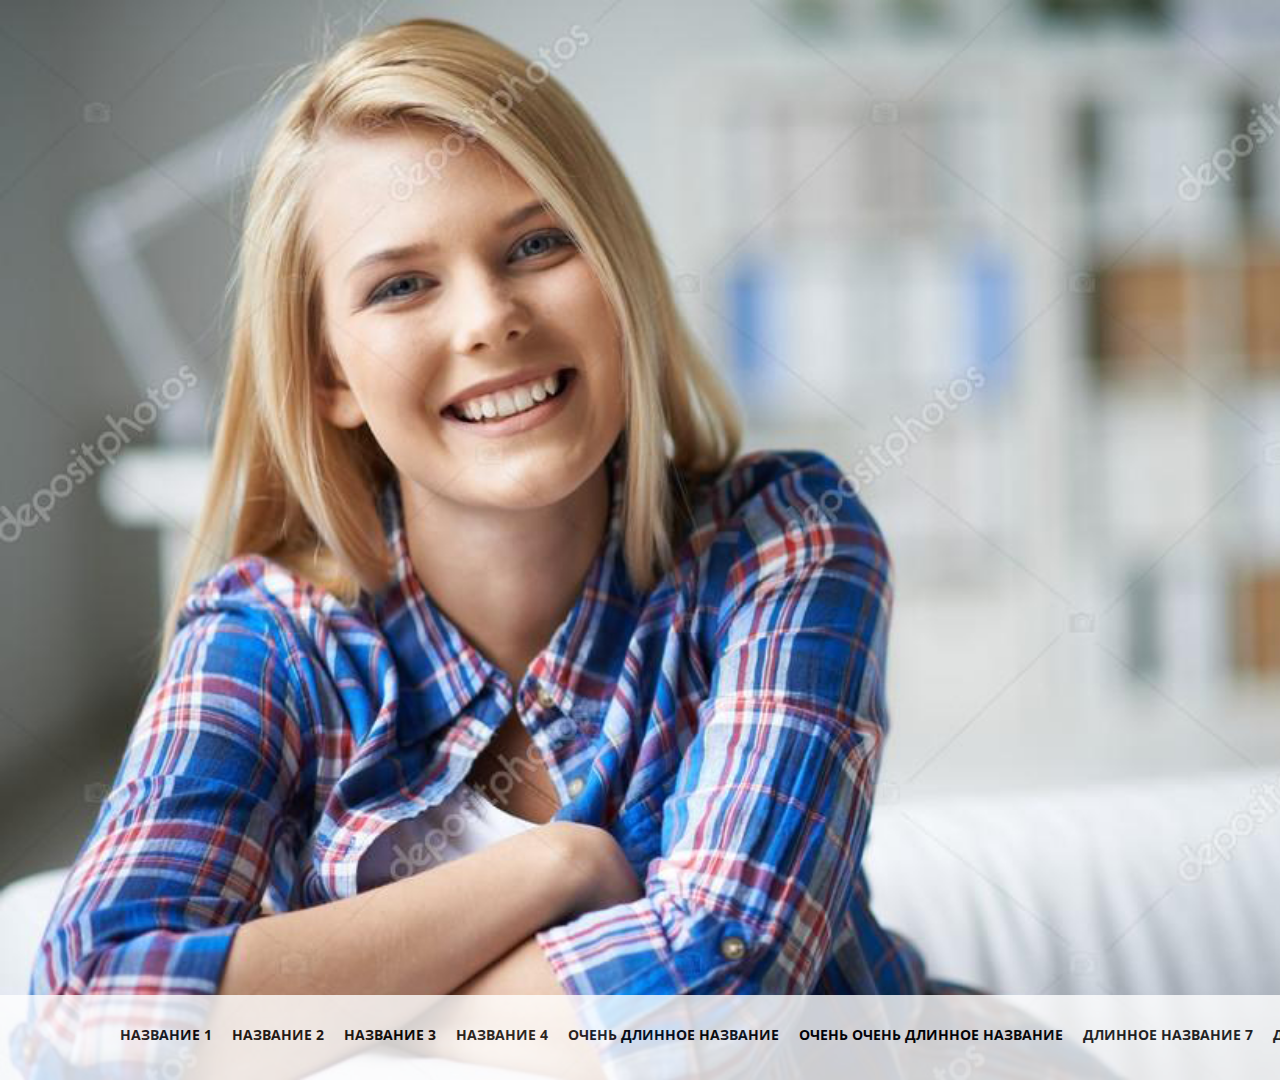
<file: index.html>
<!DOCTYPE html>
<html lang="en">
<head>
    <meta charset="UTF-8">
    <title>Genesis test</title>
    <link href="https://fonts.googleapis.com/css?family=Open+Sans:300,400,600,700,800&display=swap" rel="stylesheet">
    <link href="styles/style.css" rel="stylesheet" type="text/css">
</head>
<body>
<main>
<div class="background">
    <img src="img/bg.jpg">
</div>
    <div class="menu">
        <ul>
            <li>Название 1</li>
            <li>Название 2</li>
            <li>Название 3</li>
            <li>Название 4</li>
            <li>Очень длинное название</li>
            <li>Очень очень длинное название</li>
            <li>Длинное название 7</li>
            <li>Длинное название 8</li>
        </ul>
    </div>
    <div class="start">
        <div class="quiz">
            <h2>Lorem ipsum</h2>
            <p>Mauris vel nisi ac orci  placerat semper. Aenean  sapien massa.</p>
            <h1>Lorem ipsum?</h1>
            <a href="pages/first_step.html"><div class="start_quiz">
                <p>НАЧАТЬ</p>
            </div></a>
        </div>
        <div class="border">
            <div class="white_border">
                <p>❤</p>
            </div>
        </div>
    </div>
</main>
</body>
</html>
</file>
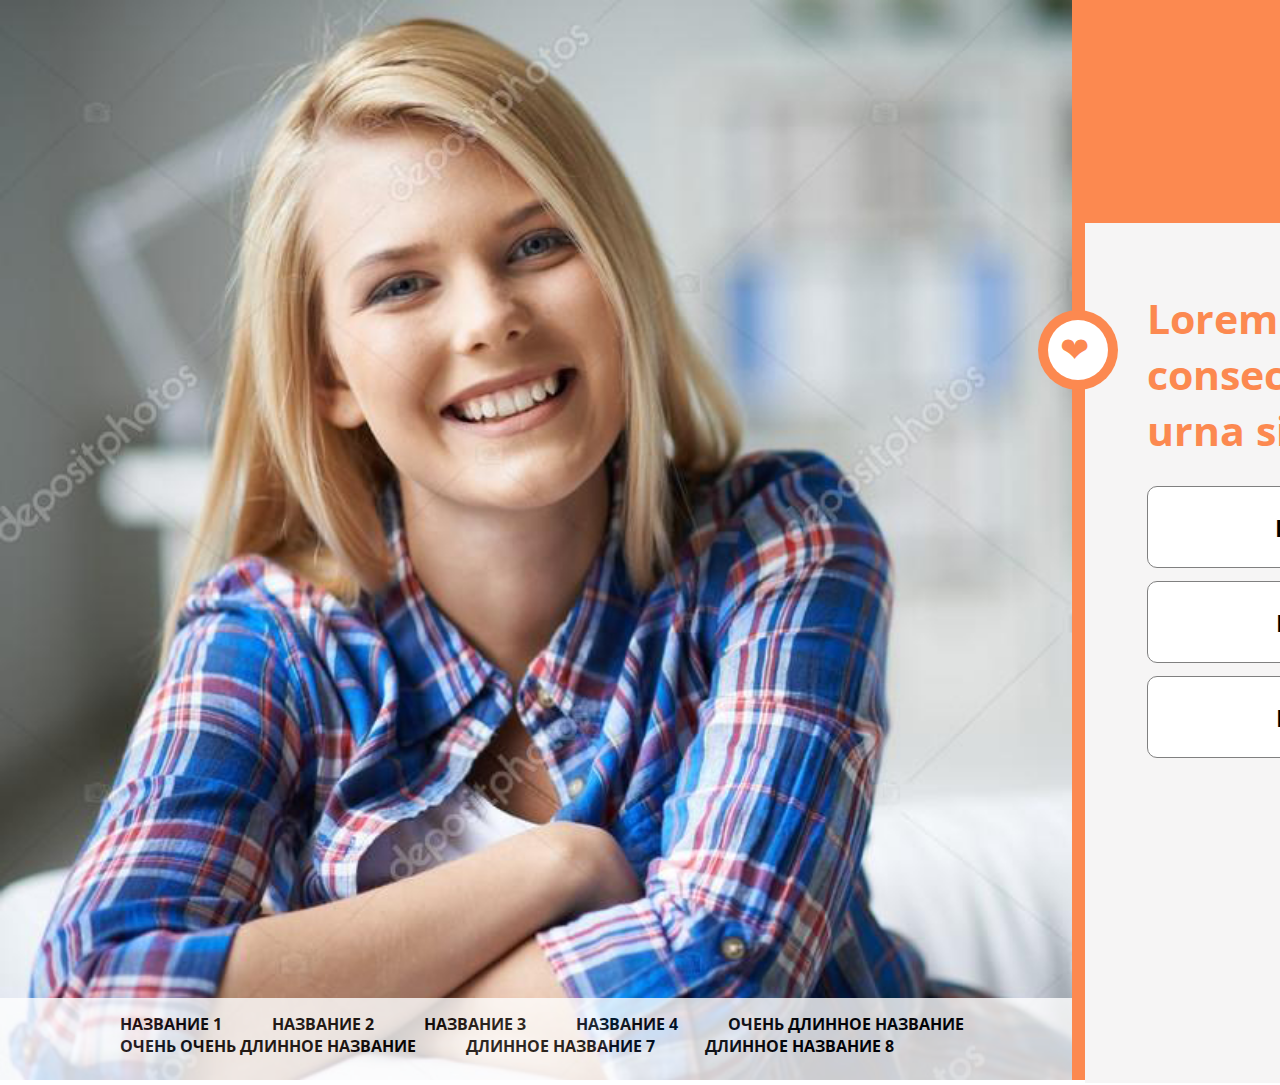
<file: pages/first_step.html>
<!DOCTYPE html>
<html lang="en">
<head>
    <meta charset="UTF-8">
    <title>Genesis test</title>
    <link href="https://fonts.googleapis.com/css?family=Open+Sans:300,400,600,700,800&display=swap" rel="stylesheet">
    <link href="../styles/first.css" rel="stylesheet" type="text/css">
</head>
<body>
<main>
    <div class="background">
        <img src="../img/bg.jpg">
        <div class="statisticB">
        </div>
        <div class="statistic_info" id="b_answer">
            <h1>30%<br><span class="stat_p">Людей обращают внимание на Б</span></h1>
        </div>
        <div class="statistic_info" id="a_answer">
            <h1>20%<br><span class="stat_p">Людей обращают внимание на A</span></h1>
        </div>
        <div class="statistic_info" id="c_answer">
            <h1>50%<br><span class="stat_p">Людей обращают внимание на В</span></h1>
        </div>
    </div>
    <div class="menu">
        <ul>
            <li>Название 1</li>
            <li>Название 2</li>
            <li>Название 3</li>
            <li>Название 4</li>
            <li>Очень длинное название</li>
            <li>Очень очень длинное название</li>
            <li>Длинное название 7</li>
            <li>Длинное название 8</li>
        </ul>
    </div>
    <div class="start">
        <div class="quiz">
            <p>Lorem ipsum dolor sit amet,  consectetur adipiscing elit.  Integer a urna sit amet</p>
            <div class="choiseA">
                <h2>Вариант А</h2>
            </div>
            <div class="choiseB">
                <h2>Вариант Б</h2>
            </div>
            <div class="choiseC">
                <h2>Вариант В</h2>
            </div>
        </div>
        <div class="border">
            <div class="white_border">
                <p>❤</p>
            </div>
        </div>
        <a href="second.html"><div class="continue">
            <h2>Продолжить</h2>
        </div></a>
    </div>
</main>
<script src="../js/first.js" type="text/javascript"></script>
</body>
</html>
</file>
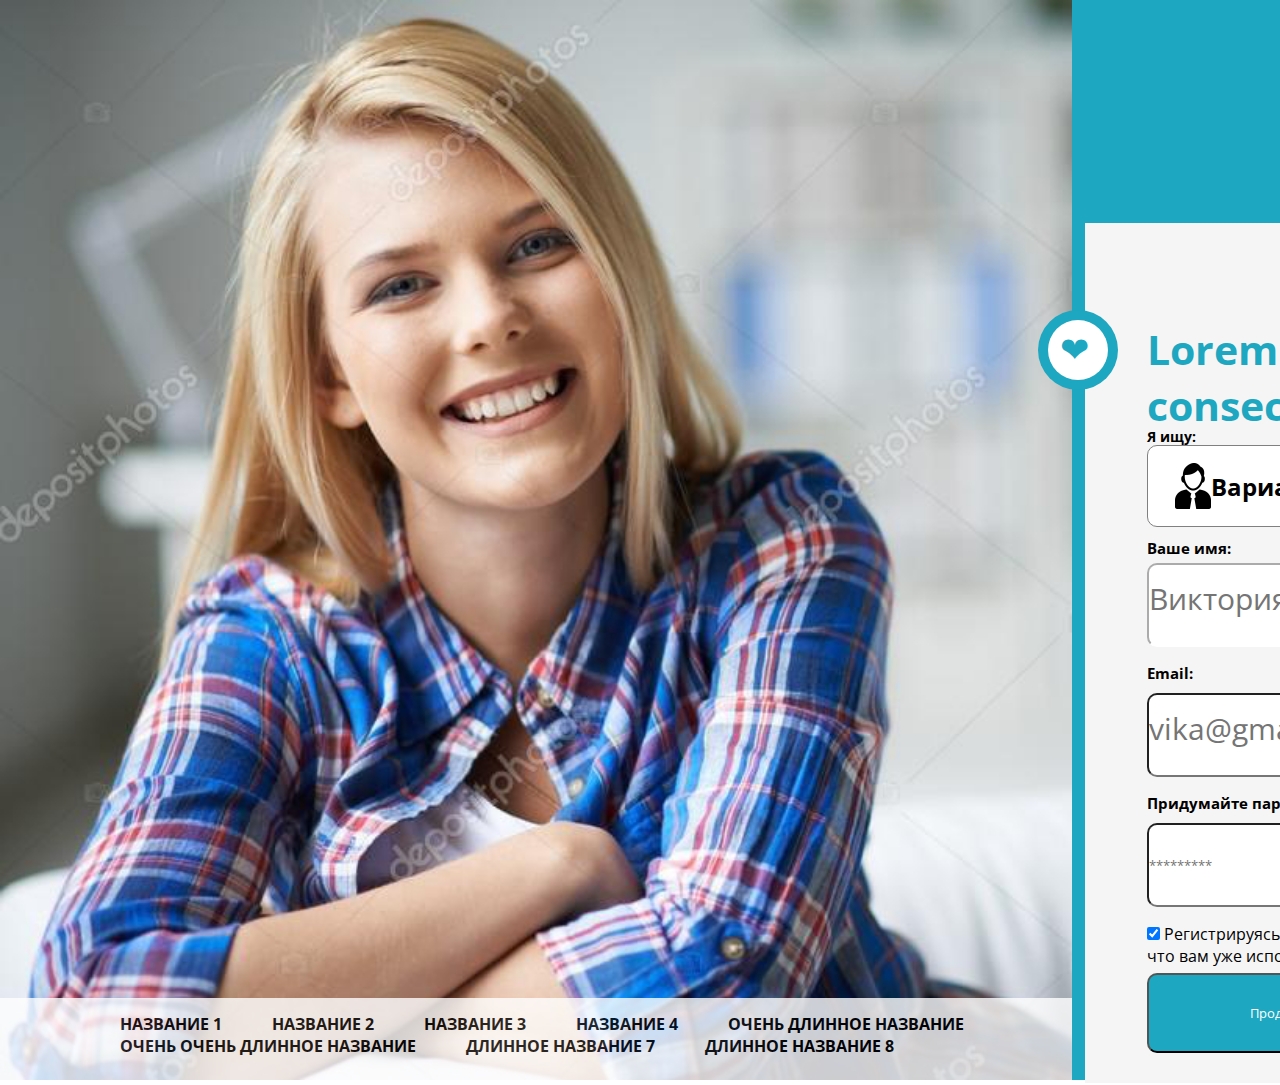
<file: pages/form.html>
<!DOCTYPE html>
<html lang="en">
<head>
    <meta charset="UTF-8">
    <title>Genesis test</title>
    <link href="https://fonts.googleapis.com/css?family=Open+Sans:300,400,600,700,800&display=swap" rel="stylesheet">
    <link href="../styles/form.css" rel="stylesheet" type="text/css">
</head>
<body>
<main>
    <div class="background">
        <img src="../img/bg.jpg">
    </div>
    <div class="menu">
        <ul>
            <li>Название 1</li>
            <li>Название 2</li>
            <li>Название 3</li>
            <li>Название 4</li>
            <li>Очень длинное название</li>
            <li>Очень очень длинное название</li>
            <li>Длинное название 7</li>
            <li>Длинное название 8</li>
        </ul>
    </div>
    <div class="start">
        <div class="quiz">
            <p>Lorem ipsum dolor sit amet, consectetur adipiscing elit, sed</p>
            <form>
                <div class="gender">
                    <p>Я ищу:</p>
            <div class="choiseA">
                <img src="../img/man.png">
                <h2>Вариант А</h2>
            </div>
            <div class="choiseB">
                <img src="../img/girl.png">
                <h2>Вариант Б</h2>
            </div>
                </div>
                <div class="main_fields">
                <p id="your_name">Ваше имя:</p>
                <input type="text" placeholder="Виктория" class="input_name" onsubmit="return validateForm()">
                    <p id="email_p">Email:</p>
                    <input type="email" placeholder="vika@gmail.com" class="email_field" onsubmit="return validateEmail">
                    <p id="think_p">Придумайте пароль:</p>
                    <input type="password" placeholder="*********" class="pass_field">
                    <div class="check">
                    <input type="checkbox" id="confirm" name="subscribe" checked>
                    <label for="confirm">Регистрируясь, вы подтверждаете, что вам уже исполнилось  18 лет</label>
                    </div>
                    <input type="button" id="continue" value="Продолжить" onclick="checkName(); checkEmail(); checkPass();">
                </div>
            </form>
        </div>
        <div class="border">
            <div class="white_border">
                <p>❤</p>
            </div>
        </div>
    </div>
</main>
<script src="../js/form.js"></script>
</body>
</html>
</file>
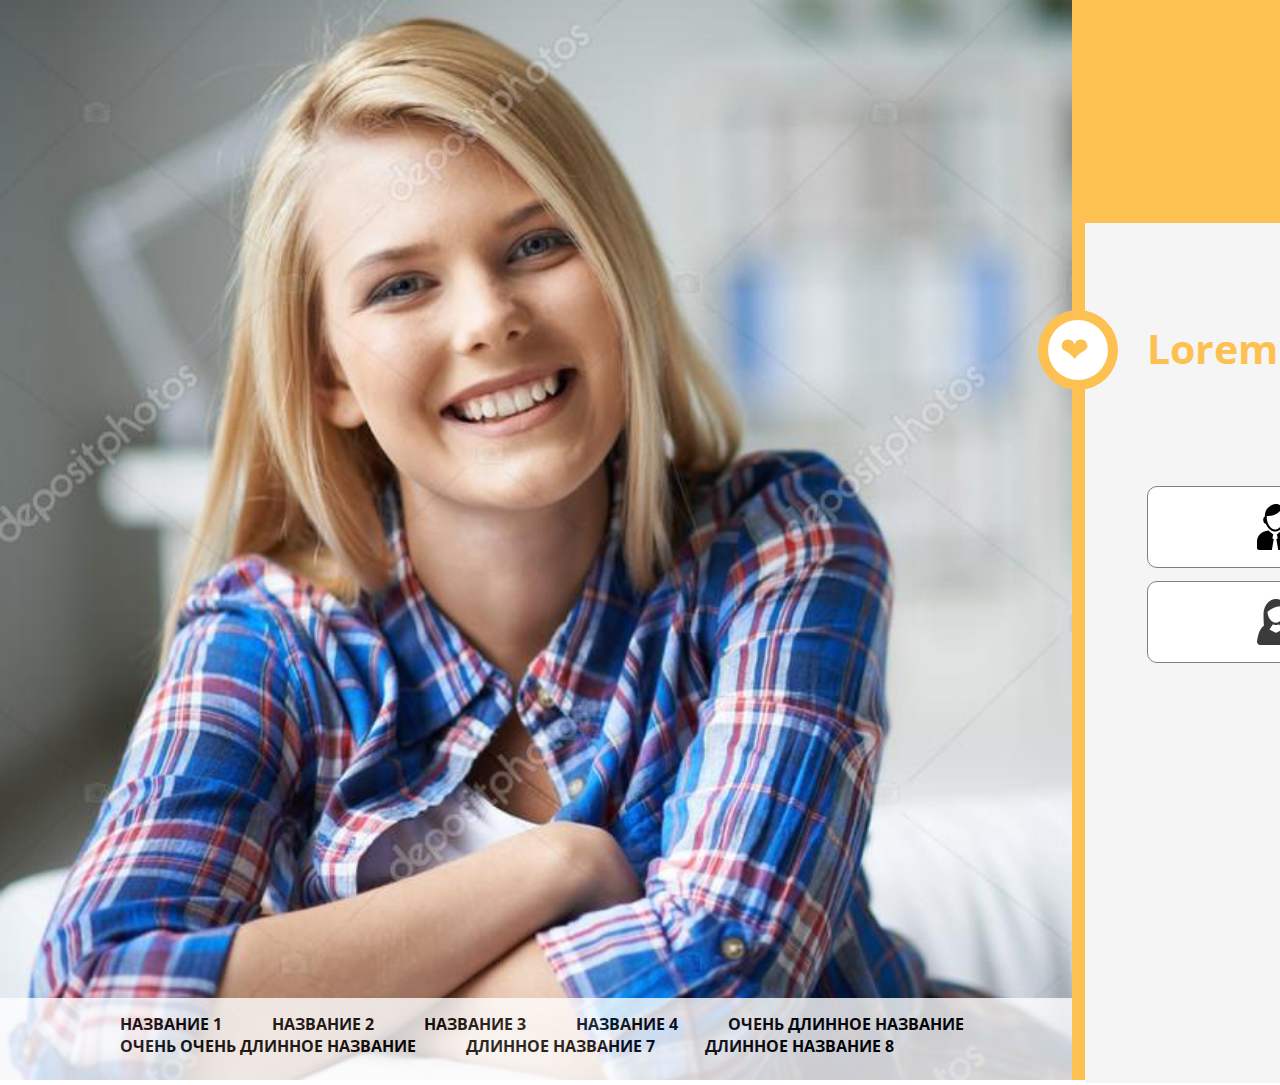
<file: pages/second.html>
<!DOCTYPE html>
<html lang="en">
<head>
    <meta charset="UTF-8">
    <title>Genesis test</title>
    <link href="https://fonts.googleapis.com/css?family=Open+Sans:300,400,600,700,800&display=swap" rel="stylesheet">
    <link href="../styles/second.css" rel="stylesheet" type="text/css">
</head>
<body>
<main>
    <div class="background">
        <img src="../img/bg.jpg">
        <div class="statisticB">
        </div>
        <div class="statistic_info" id="a_answer">
            <h1>47,6%<br><span class="stat_p">пользователей - вариант А</span></h1>
        </div>
        <div class="statistic_info" id="b_answer">
            <h1>52,4%<br><span class="stat_p">пользователей - вариант Б</span></h1>
        </div>
    </div>
    <div class="menu">
        <ul>
            <li>Название 1</li>
            <li>Название 2</li>
            <li>Название 3</li>
            <li>Название 4</li>
            <li>Очень длинное название</li>
            <li>Очень очень длинное название</li>
            <li>Длинное название 7</li>
            <li>Длинное название 8</li>
        </ul>
    </div>
    <div class="start">
        <div class="quiz">
            <p>Lorem ipsum</p>
            <div class="choiseA">
                <img src="../img/man.png">
                <h2>Вариант А</h2>
            </div>
            <div class="choiseB">
                <img src="../img/girl.png">
                <h2>Вариант Б</h2>
            </div>
        </div>
        <div class="border">
            <div class="white_border">
                <p>❤</p>
            </div>
        </div>
        <a href="form.html"><div class="continue">
            <h2>Продолжить</h2>
        </div></a>
    </div>
</main>
<script src="../js/second.js"></script>
</body>
</html>
</file>
<file: styles/style.css>
* {
    font-family: 'Open Sans', sans-serif;
    margin: 0;
    padding: 0;
    user-select: none;
}

a {
    color: black;
    text-decoration: none;
}

main {
    width: 1920px;
    height: 1080px;
    background-color: lightgrey;
    position: relative;
}

.background {
    height: 100%;
    width: 100%;
}

.background img {
    height: 100%;
    width: 1600px;
}

.menu {
    bottom: 0;
    height: 55px;
    width: 1442px;
    background: white;
    opacity: 0.8;
    position: absolute;
    margin: 0;
    padding: 30px 0 0 120px;
}

.menu ul {
    display: flex;
    position: absolute;
}

.menu ul li {
    list-style: none;
    font-size: 14px;
    text-transform: uppercase;
    font-family: 'Open Sans', sans-serif;
    font-weight: bold;
    margin-right: 20px;
}

.start {
    width: 479px;
    height: 1080px;
    background-color: #f65596;
    right: 0;
    position: absolute;
    top: 0;
}

.quiz {
    height: 860px;
    width: 466px;
    background-color: white;
    top: 223px;
    right: 0;
    position: absolute;
}

.quiz h2 {
    color: #f65596;
    font-size: 31pt;
    font-weight: bold;
    top: 115px;
    left: 62px;
    text-transform: uppercase;
    position: absolute;
}

.quiz p {
    font-size: 24pt;
    position: absolute;
    top: 168px;
    left: 62px;
}

.quiz h1 {
    position: absolute;
    top: 414px;
    text-transform: uppercase;
    left: 62px;
    font-size: 34pt;
}

.start_quiz {
    position: absolute;
    top: 500px;
    left: 62px;
    background-color: #f65596;
    height: 80px;
    width: 276px;
    border-radius: 30px;
}

.start_quiz p {
    color: white;
    position: absolute;
    top: 15px;
    left: 75px;
    font-weight: bold;
}


.border {
    height: 80px;
    width: 80px;
    background-color: #f65596;
    border-radius: 50%;
    top: 310px;
    margin-left: -34px;
    position: absolute;
}

.white_border {
    height: 60px;
    width: 60px;
    background-color: white;
    border-radius: 50%;
    top: 10px;
    left: 10px;
    position: absolute;
}

.white_border p {
    top: 5px;
    left: 12px;
    position: absolute;
    color: #f65596;
    font-size: 35px;
}
</file>
<file: styles/first.css>
* {
    font-family: 'Open Sans', sans-serif;
    margin: 0;
    padding: 0;
    user-select: none;
}

main {
    width: 1920px;
    height: 1080px;
    background-color: lightgrey;
    position: relative;
}

.background {
    height: 100%;
    width: 100%;
}

.background img {
    height: 100%;
    width: 1600px;
}

.menu {
    bottom: 0;
    height: 67px;
    width: 1073px;
    background: white;
    opacity: 0.8;
    position: absolute;
    margin: 0;
    padding: 15px 0 0 120px;
    display: flex;
}

.menu ul {
    display: flex;
    flex-wrap: wrap;
    position: absolute;
}

.menu ul li {
    list-style: none;
    font-size: 16px;
    text-transform: uppercase;
    font-family: 'Open Sans', sans-serif;
    font-weight: bold;
    margin-right: 50px;
}

.start {
    width: 848px;
    height: 1080px;
    background-color: #fc8950;
    right: 0;
    position: absolute;
    top: 0;
}

.quiz {
    height: 860px;
    width: 835px;
    background-color: #f6f5f5;
    top: 223px;
    right: 0;
    position: absolute;
}

.quiz p {
    font-size: 31pt;
    font-weight: bold;
    position: absolute;
    top: 67px;
    left: 62px;
    color: #fc8950;
}

.choiseA {
    height: 80px;
    width: 384px;
    background-color: white;
    border: 1px solid grey;
    border-radius: 10px;
    position: absolute;
    top: 245px;
    left: 62px;
    margin-top: 18px;
    color: black;
    display: flex;
    justify-content: center;
    align-items: center;
}

.choiseB {
     height: 80px;
     width: 384px;
     background-color: white;
     border: 1px solid grey;
     border-radius: 10px;
     position: absolute;
     top: 340px;
     left: 62px;
     margin-top: 18px;
     display: flex;
     justify-content: center;
     align-items: center;
 }

.choiseC {
    height: 80px;
    width: 384px;
    background-color: white;
    border: 1px solid grey;
    border-radius: 10px;
    position: absolute;
    top: 435px;
    left: 62px;
    margin-top: 18px;
    display: flex;
    justify-content: center;
    align-items: center;
}

.choise h2 {
    color: red;
}


.border {
    height: 80px;
    width: 80px;
    background-color: #fc8950;
    border-radius: 50%;
    top: 310px;
    margin-left: -34px;
    position: absolute;
}

.white_border {
    height: 60px;
    width: 60px;
    background-color: white;
    border-radius: 50%;
    top: 10px;
    left: 10px;
    position: absolute;
}

.white_border p {
    top: 5px;
    left: 12px;
    position: absolute;
    color: #fc8950;
    font-size: 35px;

}

.continue {
    height: 80px;
    width: 282px;
    background-color: #fc8950;
    border-radius: 10px;
    position: absolute;
    top: 835px;
    left: 100px;
    margin-top: 18px;
    display: flex;
    justify-content: center;
    align-items: center;
    text-transform: uppercase;
    color: #f6f5f5;
    font-weight: bold;
    font-size: 20px;
    opacity: 0;
}

.statisticB {
    height: 1080px;
    width: 1073px;
    background-color: #fc8950;
    opacity: 0;
    left: 0;
    top: 0;
    position: absolute;
}

.statistic_info {
    color: #f6f5f5;
    height: 1080px;
    width: 1073px;
    display: flex;
    justify-content: center;
    align-items: center;
    left: 0;
    top: 0;
    position: absolute;
    opacity: 1;
}

.statistic_info h1 {
    font-weight: 900;
    font-size: 253px;
    opacity: 1;
    line-height: 30%;
}

.stat_p {
    font-size: 30px;
}

#a_answer {
    opacity: 0;
}

#b_answer {
    opacity: 0;
}

#c_answer {
    opacity: 0;
}

.choiseA,
.choiseB,
.choiseC,
li:hover {
    cursor: pointer;
}
</file>
<file: styles/form.css>
* {
    font-family: 'Open Sans', sans-serif;
    margin: 0;
    padding: 0;
    user-select: none;
}

main {
    width: 1920px;
    height: 1080px;
    background-color: lightgrey;
    position: relative;
}

.background {
    height: 100%;
    width: 100%;
}

.background img {
    height: 100%;
    width: 1600px;
}

.menu {
    bottom: 0;
    height: 67px;
    width: 1073px;
    background: white;
    opacity: 0.8;
    position: absolute;
    margin: 0;
    padding: 15px 0 0 120px;
    display: flex;
}

.menu ul {
    display: flex;
    flex-wrap: wrap;
    position: absolute;
}

.menu ul li {
    list-style: none;
    font-size: 16px;
    text-transform: uppercase;
    font-family: 'Open Sans', sans-serif;
    font-weight: bold;
    margin-right: 50px;
}

.start {
    width: 848px;
    height: 1080px;
    background-color: #1da7c0;
    right: 0;
    position: absolute;
    top: 0;
}

.quiz {
    height: 860px;
    width: 835px;
    background-color: #f6f5f5;
    top: 223px;
    right: 0;
    position: absolute;
}

.quiz p {
    font-size: 31pt;
    font-weight: bold;
    position: absolute;
    top: 98px;
    left: 62px;
    color: #1da7c0;
}
.gender {
    display: flex;
    position: absolute;
    width: 468px;
    height: 110px;
    top: 204px;
    left: 62px;
    justify-content: space-between;
}

.gender p {
    top: 0;
    left: 0;
    font-size: 14px;
    color: black;
}

.choiseA {
    height: 80px;
    width: 220px;
    background-color: white;
    border: 1px solid grey;
    border-radius: 10px;
    margin-top: 18px;
    color: black;
    display: flex;
    justify-content: center;
    align-items: center;
}

.choiseB {
    height: 80px;
    width: 220px;
    background-color: white;
    border: 1px solid grey;
    border-radius: 10px;
    margin-top: 18px;
    display: flex;
    justify-content: center;
    align-items: center;
}

.main_fields{
    position: absolute;
    top: 280px;
    left: 62px;
}

#your_name {
    top: 35px;
    left: 0;
    color: black;
    font-size: 15px;
    width: 120px;
}

.input_name {
    width: 468px;
    height: 80px;
    border-radius: 10px;
    top: 60px;
    position: absolute;
    border-color: white;
    color: black;
}

.input_name::placeholder{
    font-size: 30px;
}

.input_name_err {
    width: 468px;
    height: 80px;
    border-radius: 10px;
    top: 60px;
    position: absolute;
    border: solid 1px red;
}

.input_name_err::placeholder{
    font-size: 30px;
    color: red;
}

#email_p {
    top: 160px;
    left: 0;
    color: black;
    font-size: 15px;
}

.email_field {
    width: 468px;
    height: 80px;
    border-radius: 10px;
    top: 190px;
    position: absolute;
}

.email_field::placeholder {
    font-size: 30px;
    margin-left: 25px;
}

.email_field_err {
    width: 468px;
    height: 80px;
    border-radius: 10px;
    top: 190px;
    position: absolute;
    border: 1px solid red;
}

.email_field_err::placeholder {
    font-size: 30px;
    margin-left: 25px;
    color: red;
}

#think_p {
    left: 0;
    top: 290px;
    color: black;
    font-size: 15px;
    width: 200px;
}

.pass_field {
    width: 468px;
    height: 80px;
    border-radius: 10px;
    top: 320px;
    position: absolute;
}

.pass_field_err {
    width: 468px;
    height: 80px;
    border-radius: 10px;
    top: 320px;
    position: absolute;
    border: 1px solid red;
}

.pass_field_err::placeholder {
    color: red;
    font-size: 30px;
    margin-left: 25px;
}

.check {
    top: 420px;
    position: absolute;
    width: 300px;
}

#continue {
    height: 80px;
    width: 284px;
    background-color: #1da7c0;
    color: white;
    border-radius: 10px;
    top: 470px;
    position: absolute;
}


.border {
    height: 80px;
    width: 80px;
    background-color: #1da7c0;
    border-radius: 50%;
    top: 310px;
    margin-left: -34px;
    position: absolute;
}

.white_border {
    height: 60px;
    width: 60px;
    background-color: white;
    border-radius: 50%;
    top: 10px;
    left: 10px;
    position: absolute;
}

.white_border p {
    top: 5px;
    left: 12px;
    position: absolute;
    color: #1da7c0;
    font-size: 35px;

}

.choiseA,
.choiseB,
li:hover {
    cursor: pointer;
}
</file>
<file: styles/second.css>
* {
    font-family: 'Open Sans', sans-serif;
    margin: 0;
    padding: 0;
    user-select: none;
}

main {
    width: 1920px;
    height: 1080px;
    background-color: lightgrey;
    position: relative;
}

.background {
    height: 100%;
    width: 100%;
}

.background img {
    height: 100%;
    width: 1600px;
}

.menu {
    bottom: 0;
    height: 67px;
    width: 1073px;
    background: white;
    opacity: 0.8;
    position: absolute;
    margin: 0;
    padding: 15px 0 0 120px;
    display: flex;
}

.menu ul {
    display: flex;
    flex-wrap: wrap;
    position: absolute;
}

.menu ul li {
    list-style: none;
    font-size: 16px;
    text-transform: uppercase;
    font-family: 'Open Sans', sans-serif;
    font-weight: bold;
    margin-right: 50px;
}

.start {
    width: 848px;
    height: 1080px;
    background-color: #fcc150;
    right: 0;
    position: absolute;
    top: 0;
}

.quiz {
    height: 860px;
    width: 835px;
    background-color: #f6f5f5;
    top: 223px;
    right: 0;
    position: absolute;
}

.quiz p {
    font-size: 31pt;
    font-weight: bold;
    position: absolute;
    top: 97px;
    left: 62px;
    color: #fcc150;
}

.choiseA {
    height: 80px;
    width: 384px;
    background-color: white;
    border: 1px solid grey;
    border-radius: 10px;
    position: absolute;
    top: 245px;
    left: 62px;
    margin-top: 18px;
    color: black;
    display: flex;
    justify-content: center;
    align-items: center;
}

.choiseB {
    height: 80px;
    width: 384px;
    background-color: white;
    border: 1px solid grey;
    border-radius: 10px;
    position: absolute;
    top: 340px;
    left: 62px;
    margin-top: 18px;
    display: flex;
    justify-content: center;
    align-items: center;
}

.choiseC {
    height: 80px;
    width: 384px;
    background-color: white;
    border: 1px solid grey;
    border-radius: 10px;
    position: absolute;
    top: 435px;
    left: 62px;
    margin-top: 18px;
    display: flex;
    justify-content: center;
    align-items: center;
}

.choise h2 {
    color: red;
}


.border {
    height: 80px;
    width: 80px;
    background-color: #fcc150;
    border-radius: 50%;
    top: 310px;
    margin-left: -34px;
    position: absolute;
}

.white_border {
    height: 60px;
    width: 60px;
    background-color: white;
    border-radius: 50%;
    top: 10px;
    left: 10px;
    position: absolute;
}

.white_border p {
    top: 5px;
    left: 12px;
    position: absolute;
    color: #fcc150;
    font-size: 35px;

}

.continue {
    height: 80px;
    width: 282px;
    background-color: #fcc150;
    border-radius: 10px;
    position: absolute;
    top: 835px;
    left: 100px;
    margin-top: 18px;
    display: flex;
    justify-content: center;
    align-items: center;
    text-transform: uppercase;
    color: #f6f5f5;
    font-weight: bold;
    font-size: 20px;
    opacity: 0;
}

.statisticB {
    height: 1080px;
    width: 1073px;
    background-color: #fcc150;
    opacity: 0;
    left: 0;
    top: 0;
    position: absolute;
}

.statistic_info {
    color: #f6f5f5;
    height: 1080px;
    width: 1073px;
    display: flex;
    justify-content: center;
    align-items: center;
    left: 0;
    top: 0;
    position: absolute;
    opacity: 1;
}

.statistic_info h1 {
    font-weight: 900;
    font-size: 253px;
    opacity: 1;
    line-height: 30%;
}

.stat_p {
    font-size: 30px;
}

#a_answer {
    opacity: 0;
}

#b_answer {
    opacity: 0;
}

.choiseA,
.choiseB,
li:hover {
    cursor: pointer;
}
</file>
